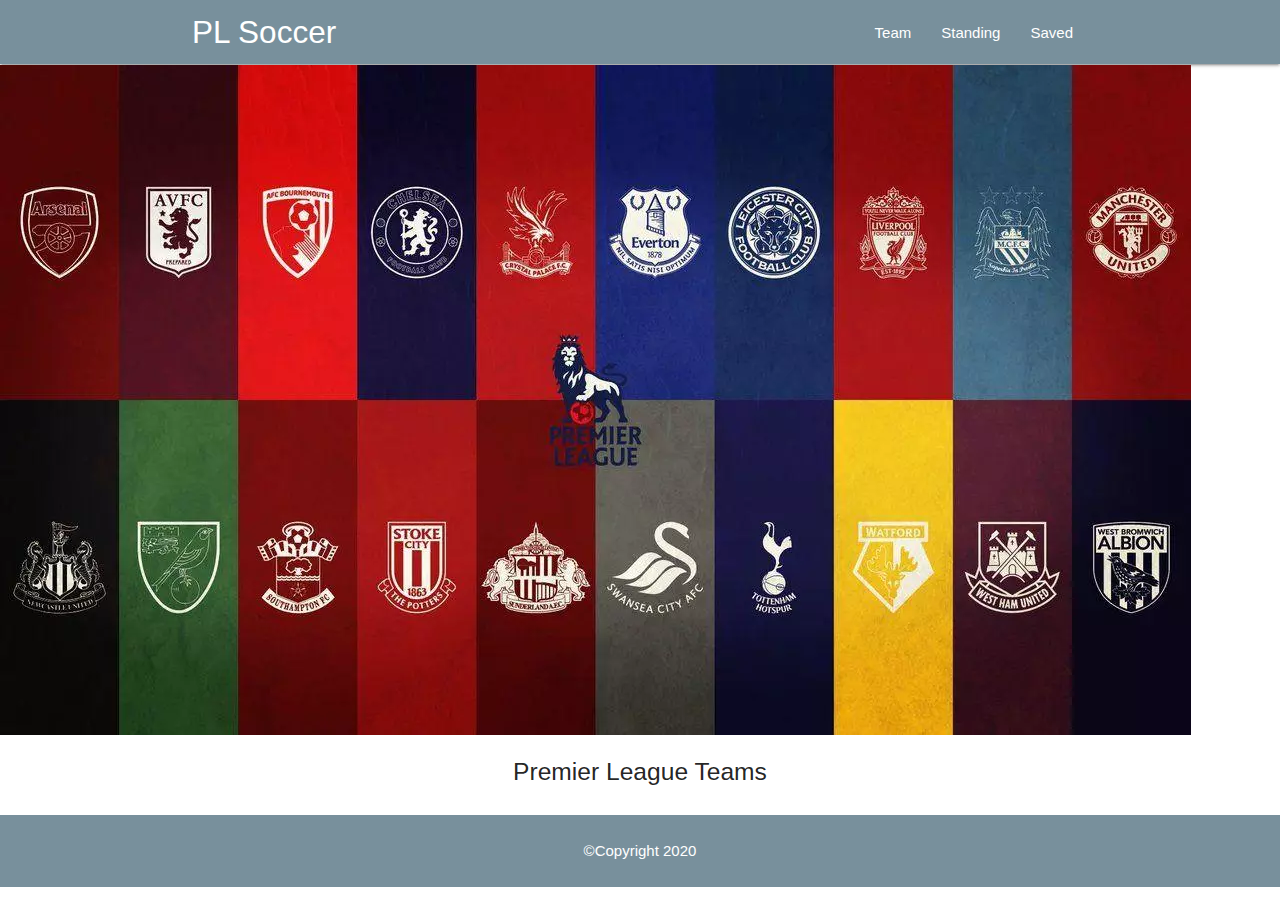
<file: index.html>
<!DOCTYPE html>
<html lang="en">
  <head>
    <meta charset="UTF-8" />
    <link rel="apple-touch-icon" href="images/logo-192.png" />
    <meta name="viewport" content="width=device-width, initial-scale=1.0" />
    <title>PLsoccer</title>
    <link rel="stylesheet" href="./css/materialize.min.css" />
    <link rel="stylesheet" href="./css/style.css" />
    <link rel="manifest" href="./manifest.json" />
    <meta name="theme-color" content="#78909c" />
  </head>
  <body>
    <header>
      <!-- Navigasi -->
      <nav class="blue-grey lighten-1" role="navigation">
        <div class="container">
          <div class="nav-wrapper">
            <a href="#" class="brand-logo" id="logo-container">PL Soccer</a>
            <a href="#" class="sidenav-trigger" data-target="nav-mobile">☰</a>
            <ul class="sidenav" id="nav-mobile"></ul>
            <ul class="topnav right hide-on-med-and-down"></ul>
          </div>
        </div>
      </nav>
      <!-- Akhir Navigasi -->
    </header>
    <div id="body-content"></div>
    <footer class="blue-grey lighten-1 center white-text">
      <p>&copy;Copyright 2020</p>
    </footer>
    <!-- Javascript -->
    <script src="./js/api.js"></script>
    <script src="./js/idb.js"></script>
    <script src="./js/db.js"></script>
    <script src="./js/materialize.min.js"></script>
    <script src="./js/nav.js"></script>
    <script src="./js/script.js"></script>
    <script src="./js/sw-register.js"></script>
    <script src="./js/pushNotif.js"></script>
  </body>
</html>
</file>
<file: css/style.css>
.card {
  padding-top: 10px;
}

.card-team {
  box-shadow: 0 4px 8px 0 rgba(0, 0, 0, 0.2);
  border-radius: 5px;
  padding: 10px;
  padding-left: 5px;
  margin-top: 5px;
  margin-bottom: 5px;
}

.p4 {
  padding: 8px;
}

#spinner {
  visibility: hidden;
  width: 80px;
  height: 80px;

  border: 2px solid #f3f3f3;
  border-top: 3px solid #f25a41;
  border-radius: 100%;

  position: absolute;
  top: 0;
  bottom: 0;
  left: 0;
  right: 0;
  margin: auto;

  animation: spin 1s infinite linear;
}

footer {
  padding-top: 10px;
  padding-bottom: 10px;
}

@keyframes spin {
  from {
    transform: rotate(0deg);
  }
  to {
    transform: rotate(360deg);
  }
}

#spinner.show {
  visibility: visible;
}
</file>
